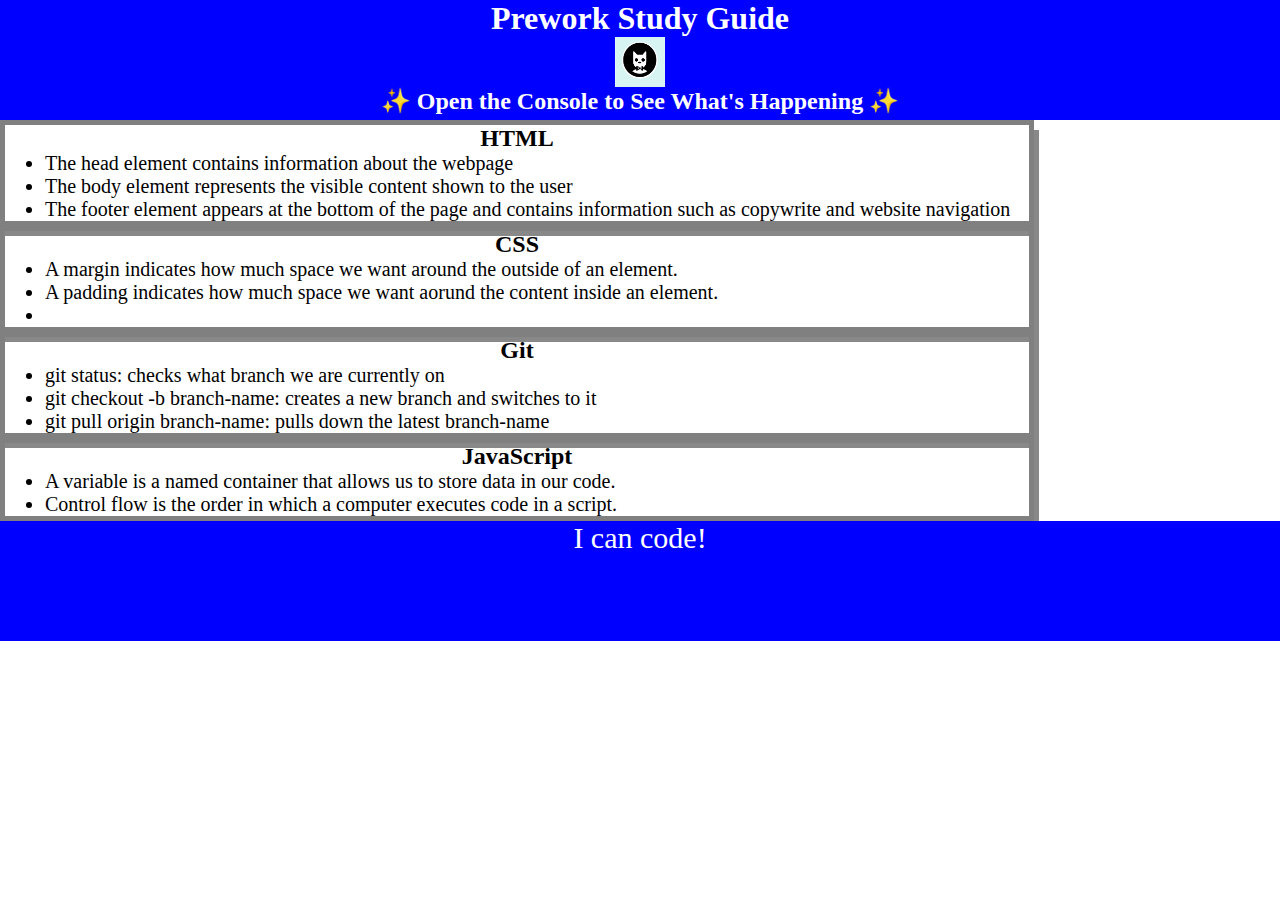
<file: index.html>
<!DOCTYPE html>
<html lang="en">
  <head>
    <meta charset="UTF-8" />
    <meta http-equiv="X-UA-Compatible" content="IE=edge" />
    <meta name="viewport" content="width=device-width, initial-scale=1.0" />
    <link rel="stylesheet" href="./assets/style.css">
    <title>Prework Study Guide</title>
  </head>
  <body>
    <header id="top">
      <h1>Prework Study Guide</h1>
      <img src="./assets/bowtie-cat.png" alt="Profile image of cat wearing a bow tie." />
      <h2>✨ Open the Console to See What's Happening ✨</h2>
    </header>
    <main>
      <section class="card" id="html-section" > 
        <h2>HTML</h2>
        <ul>
          <li>The head element contains information about the webpage</li>
          <li>The body element represents the visible content shown to the user</li>
          <li>The footer element appears at the bottom of the page and contains information such as copywrite and website navigation</li>
        </ul>

      </section>
      <section class="card" id="css-section">
        <h2>CSS</h2>
        <ul>
          <li>A margin indicates how much space we want around the outside of an element.</li>
          <li>A padding indicates how much space we want aorund the content inside an element.</li>
          <li></li>
        </ul>

      </section>
      <section class="card" id="git-section">
        <h2>Git</h2>
        <ul>
          <li>git status: checks what branch we are currently on</li>
          <li>git checkout -b branch-name: creates a new branch and switches to it</li>
          <li>git pull origin branch-name: pulls down the latest branch-name</li>
        </ul>

      </section>
      <section class="card" id="javascript-section">
        <h2>JavaScript</h2>
        <ul>
          <li>A variable is a named container that allows us to store data in our code.</li>
          <li>Control flow is the order in which a computer executes code in a script.</li>
        </ul>

      </section>

    </main>

    <footer>
      <p>I can code!</p>
    </footer>
    <script src="./assets/script.js"></script>
  </body>
</html>
</file>
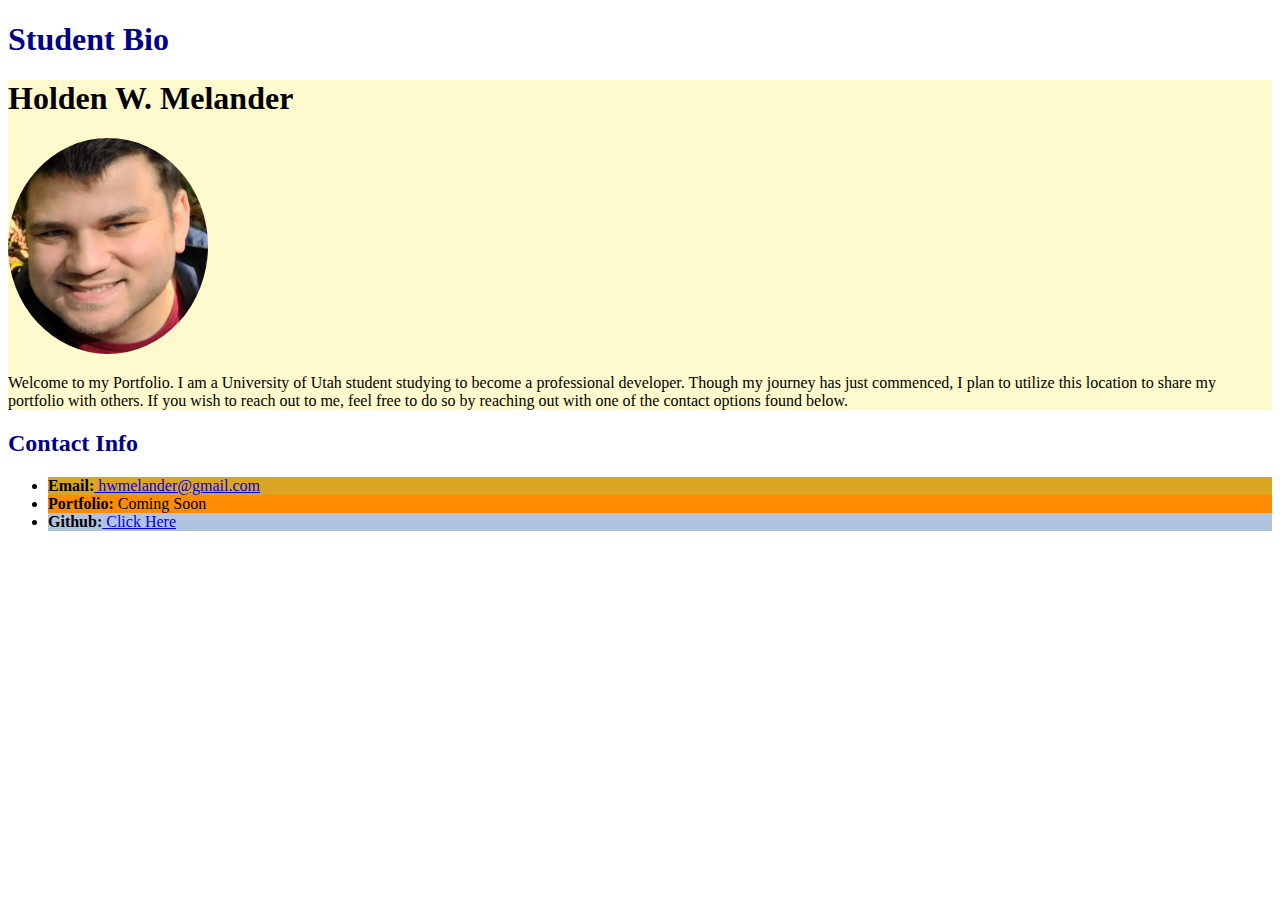
<file: about.html>
<!DOCTYPE html>
<html lang="en-US">

  <head>
    <meta charset="UTF-8">
    <title class="title">Student Bio</title>
    <link rel="stylesheet" href="./assets/styleabout.css">
  </head>

  <body>
    <h1 class="title">Student Bio</h1>
    <section class="lesson">
        <h1>Holden W. Melander</h1>
        <img src="./assets/ProfilePic.png" alt="Holden's Picture">
        <p> Welcome to my Portfolio. I am a University of Utah student studying to become a professional developer. Though my journey has just commenced, I plan to utilize this location to share my portfolio with others. If you wish to reach out to me, feel free to do so by reaching out with one of the contact options found below. </p>
    </section>

    <section>
        <h2 class="title">Contact Info</h2>
        <ul>
            <li id="email"><b>Email:</b><a href="hwmelander@gmail.com"> hwmelander@gmail.com</a></li>
            <li id="portfolio"><b>Portfolio:</b><a herf="https://github.com/Essence1987/prework-study-guide"> Coming Soon</a></li>
            <li id="github"><b>Github:</b><a href="https://github.com/Essence1987/prework-study-guide"> Click Here</a></li>
        </ul>
    </section>

  </body>

</html>
</file>
<file: assets/style.css>
* {
    margin: 0;
    padding: 0;
}

header,
footer {
    width: 100%;
    height: 120px;
    background-color: blue;
    color: white;
}

h1,
h2 {
    text-align: center;
}

img {
    display: block;
    height: 50px;
    width: 50px;
    margin-left: auto;
    margin-right: auto;
}

ul{
    padding-left: 40px;
    font-size: 20px;
}

p{
    text-align: center;
    font-size: 30px;
}

.card {
    width: 80%;
    margin: 40 px auto;
    border: 5px solid gray;
    box-shadow: 5px 10px #888888;
}
</file>
<file: assets/styleabout.css>
.lesson {
    background-color: lemonchiffon;
  }
  
  .title {
    color: darkblue;
  }
  
  #email {
    background-color: goldenrod;
  }
  
  #github {
    background-color: lightsteelblue;
  }
  
  #portfolio {
    background-color: darkorange;
  }
  
  img {
    border-radius: 50%;
  }
</file>
